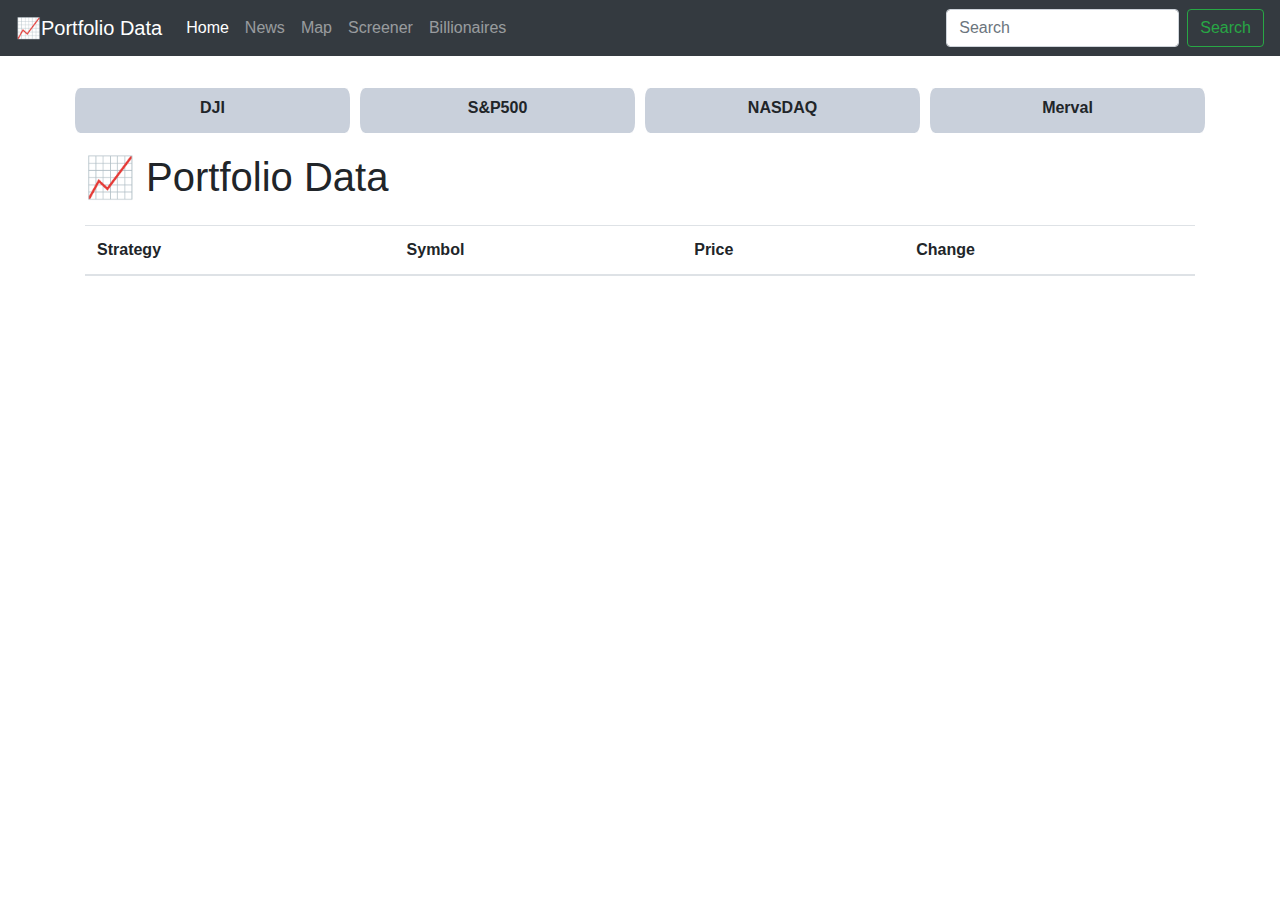
<file: index.html>
<!doctype html>
<html lang="en">

<head>
    <link rel="icon" href="style/favicon.ico" type="image/x-icon" />
    <link rel="shortcut icon" href="style/favicon.ico" type="image/x-icon" />
    <meta charset="UTF-8">
    <title>Finance Data</title>
    <meta charset='utf-8'>
    <link rel="stylesheet" href="https://maxcdn.bootstrapcdn.com/bootstrap/4.0.0/css/bootstrap.min.css" integrity="sha384-Gn5384xqQ1aoWXA+058RXPxPg6fy4IWvTNh0E263XmFcJlSAwiGgFAW/dAiS6JXm" crossorigin="anonymous">
    <script src="https://code.jquery.com/jquery-3.3.1.js" integrity="sha256-2Kok7MbOyxpgUVvAk/HJ2jigOSYS2auK4Pfzbm7uH60=" crossorigin="anonymous"></script>
    <script src="https://stackpath.bootstrapcdn.com/bootstrap/4.1.3/js/bootstrap.min.js" integrity="sha384-ChfqqxuZUCnJSK3+MXmPNIyE6ZbWh2IMqE241rYiqJxyMiZ6OW/JmZQ5stwEULTy" crossorigin="anonymous"></script>
    <link rel="stylesheet" href="style/style.css">
    <meta name="viewport" content="width=device-width, initial-scale=1, shrink-to-fit=no">

</head>

<body>
    <nav class="navbar fixed-top navbar-expand-lg navbar-dark bg-dark">
        <button class="navbar-toggler" type="button" data-toggle="collapse" data-target="#navbarTogglerDemo01" aria-controls="navbarTogglerDemo01" aria-expanded="false" aria-label="Toggle navigation">
            <span class="navbar-toggler-icon"></span>
        </button>
        <div class="collapse navbar-collapse" id="navbarTogglerDemo01">
            <a class="navbar-brand" href="https://fermin.netlify.com">📈Portfolio Data</a>
            <ul class="navbar-nav mr-auto mt-2 mt-lg-0">
                <li class="nav-item active">
                    <a class="nav-link" href="https://fermin.netlify.com">Home <span class="sr-only">(current)</span></a>
                </li>
                <li class="nav-item">
                    <a class="nav-link" href="news.html">News</a>
                </li>
                <li class="nav-item">
                    <a class="nav-link" href="https://finviz.com/map.ashx">Map</a>
                </li>
                <li class="nav-item">
                    <a class="nav-link" href="https://finviz.com/screener.ashx">Screener</a>
                </li>
                <li class="nav-item">
                    <a class="nav-link" href="https://ibillionaire.me/billionaires/">Billionaires</a>
                </li>
            </ul>
            <form action="stock.html" target="_blank" method="get" class="form-inline my-2 my-lg-0">
                <input class="form-control mr-sm-2" name="stock" type="search" placeholder="Search" aria-label="Search">
                <button class="btn btn-outline-success my-2 my-sm-0" type="submit">Search</button>
            </form>
        </div>
    </nav>
    <div class="container">

        <div class="row" id="indexes">
            <div class="index col-lg-3 col-md-3">
                <h6>DJI</h6>
                <p id="dji"></p>
            </div>
            <div class="index col-lg-3 col-md-3">
                <h6>S&P500</h6>
                <p id="sp500"></p>
            </div>
            <div class="index col-lg-3 col-md-3">
                <h6>NASDAQ</h6>
                <p id="NASDAQ"></p>
            </div>
            <div class="index col-lg-3 col-md-3">
                <h6>Merval</h6>
                <p id="imv"></p>
            </div>
        </div>
        <h1><a style="text-decoration: none;" target="_blank" href="https://docs.google.com/spreadsheets/d/1kJQ3SRnx2Xv7nmKQi_KMfIBXZUxWFiUataqF_UKuKgQ/edit#gid=0">📈</a> Portfolio Data </h1>

        <table id='results-table' class="table">
            <thead>
                <tr>
                    <th scope="col">Strategy</th>
                    <th scope="col">Symbol</th>
                    <th scope="col">Price</th>
                    <th scope="col">Change</th>
                </tr>
            </thead>
            <tbody>

            </tbody>
        </table>
    </div>
</body>

<script src="js/index.js"></script>

</html>
</file>
<file: style/style.css>
.container {
  margin-top: 20px;
}

h1 {
  margin-bottom: 1.5rem;
}

@media (min-width: 992px){
    .container {
      margin-top:88px;
  }

  }

a {
  text-decoration: none;
}

#results-table {
  margin-bottom: 50px;
}

.selected {
  background-color: #FCE8B2;
}

#indexes {
  margin-bottom: 20px;
  text-align: center;
}

.index {
  background-color: #c9d0db;
  border-radius: 10px;
  border-left: 5px solid white;
  border-right: 5px solid white;
}

h6 {
  margin-top: 10px;
  font-weight: bold;
}

.index p {
  font-weight: bold;
}
</file>
